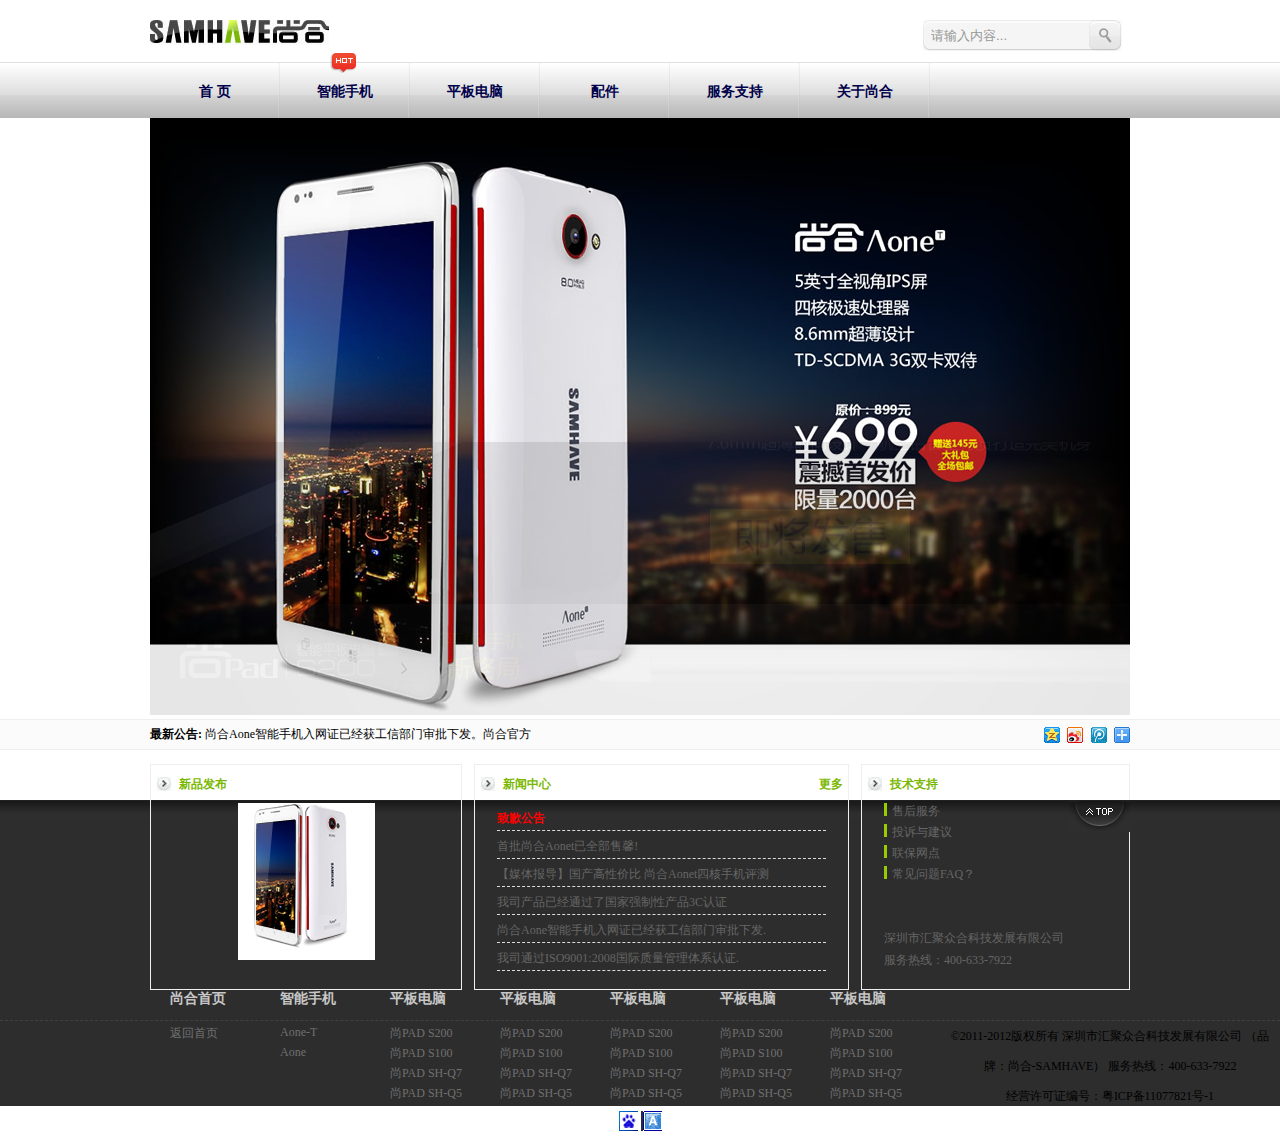
<file: index.html>
<!DOCTYPE html PUBLIC "-//W3C//DTD XHTML 1.0 Transitional//EN" "http://www.w3.org/TR/xhtml1/DTD/xhtml1-transitional.dtd">
<html xmlns="http://www.w3.org/1999/xhtml" xml:lang="en">
<head>
    <meta http-equiv="Content-Type" content="text/html;charset=UTF-8">
    <title>尚合手机网</title>
    <style type="text/css">

    * {
        margin: 0;
        padding:0;
    }
    ul {
        list-style: none;
    }
    a {
        text-decoration: none;
    }
    .header {
        height: 62px;
        border-bottom: 1px solid #e1e1e1;
    }
    .header-in {
        width: 980px;
        height: 62px;
        margin: 0 auto;   /* 让块级盒子居中对齐 */
    }
    .logo {
        width: 179px;
        height: 25px;
        float: left;
        margin-top: 20px;
        background: url(images/logo.png) no-repeat;   
    }
    .search {
        width: 199px;
        height: 31px;
        background-color: #f40;
        float: right;
        margin-top: 20px;
        margin-right: 8px;
    }
    .search input {
        width: 158px;
        height: 31px;
        border: 0; /*  边框清0 */
        background: url(images/input.png) no-repeat; 
        outline: none;  /* 取消蓝色边框 */
        color: #979797;
        padding-left: 8px;
        float: left;
    }
    .search button {
        width: 33px;
        height: 31px;
        background: url(images/button.png)  no-repeat;
        border: 0;
        outline: none;
        float: left;
    }

    /* nav start */

    .nav {
        height: 55px;
        background: url(images/nav-bg.png) repeat-x;
    }
    .nav-in {
        width: 980px;
        height: 55px;
        margin: 0 auto;   /* 让块级盒子居中对齐 */
    }
    .nav-in ul li {
        width: 130px;
        height: 55px;
        text-align: center;  /* 文字水平居中 */
        line-height: 55px;
        float: left;
        background: url(images/nav-line.png) no-repeat  right;   /* 小背景右侧对齐 */

      
    }

    .nav-in  a {
        font: 700 14px "微软雅黑";
        color: #00004b;
        text-decoration: none; /*  取消下划线 */

    }

    .nav-in a:hover {
        color: #91BB35;
    }
    /* nav end */

   /*  banner部分 */
     .banner {
        width: 980px;
        margin: 0 auto;
      、
     }

    
     /* 公告模块部分 */
     .notice {
        height: 29px;
        background-color: #fbfbfb;
        border-top: 1px solid #EFEFEF;
        border-bottom: 1px solid #EFEFEF;
     }
     .notice-in {
        width: 980px;
        height: 29px;
        margin: 0 auto;
        line-height: 29px;
     }
     .notice-in p {
        float: left;
        font-size: 12px;
     }
     .notice-in p a {
        color: #000;
        text-decoration: none;
     }
      .notice-in p a:hover {
        color: #91BB35;
         text-decoration: underline;
      }
     .notice-in span {
        float: right;
        margin-top: 5px;
     }
     .main {
        width: 980px;
        margin: 14px  auto  50px auto;  /* 上 右  下 左    左右还是auto*/  
     }
     .product {
        width: 310px;
        height: 224px;
        border: 1px solid #efefef;
        float: left;
     }
     .news {
        width: 373px;
        height: 224px;
        border: 1px solid #efefef;
        float: left;
        margin-left: 12px;
     }
     .net {
        width: 267px;
        height: 224px;
        border: 1px solid #efefef;
        float: right;
     }
     .main h4 {
         height: 38px;
         line-height: 38px;
         font-size: 12px;
         color: #7AB800;
         margin-left: 6px;
         background:  url(images/arrow.png) no-repeat left center;
         padding-left: 22px;
     }
     .more {
        float: right;
        margin-right: 5px;
         color: #7AB800;

     }
     .pic {
        text-align: center;
     }
     .news ul {
        padding: 0px  22px;

     }
     .news ul li {
        height: 27px;
        line-height: 27px;
        border-bottom: 1px dashed #DCDCDC;
     }
     .news ul a {
        font-size: 12px;
        color: #666666;

     }
     .news ul a:hover {
         color: #91BB35;
         text-decoration: underline;
     }
     .news .red {
        color: #f00;
        font-weight: 700;
     }
     .net ul {
        padding: 0 22px;
     }
     .net li {
        height: 13px;
        line-height: 13px;
        border-left: 3px solid #98CB00;
        margin-bottom: 8px;
        padding-left: 5px;
     }
     .net ul a {
        font-size: 12px;
        color: #666666

     }
     .net p {
        font-size: 12px;
        color: #666;
        padding: 40px 22px 0;
        line-height: 22px;
     }
     .footer {
        height: 306px;
        background: #2d2d2d url(images/footer-bg.png) repeat-x;
     }
     .footer-t {
        height: 220px;
        border-bottom: 1px dashed #414141;
     }
     .footer-content {
        width: 960px;
        height: 205px;
        margin: 0 auto;
        padding: 15px 0 0 20px;
        position: relative;
     }
     .footer-content dl {
        float: left;
        width: 110px;
     }
    
     .footer-content dl dt {
        font-size: 14px;
        color:  #C7C7C7;
        height: 35px;
        font-weight: 700;
     }
      .footer-content dl dd {
        height: 20px;
      }
     .footer-content dl dd a {
        font-size: 12px;
        color:  #707070;
     }
     .footer-content dl dd a:hover {
        text-decoration: underline;
     } 
     .footer-b {
        text-align: center;
        font-size: 12px;
        line-height: 30px;
     }
     .footer-content span {
        position: absolute;
        top: 0;
        right: 0;
     }
    .hot{
        position: absolute;
        top: -10px;
        left:50px;
    }
    .nav-in .first{
        position: relative;
    }
    </style>
</head>
<body>
    <!-- 头部开始 -->
    <div class="header">
        <div class="header-in">  <!--  内部居中的盒子 -->
             <div class="logo"></div>  
             <div class="search">
                 <input type="text"  value="请输入内容..." />
                 <button></button>
             </div>
        </div>
    </div>
    <!-- 头部结束 -->

    <!-- nav start -->
    <div class="nav">
        <div class="nav-in">
            <ul>
                <li><a href="#">首 页</a></li>
                <li class="first"><img src="images/hot.png" alt="" class="hot" /><a href="#">智能手机</a>
                    
                </li>
                <li>
                    <a href="#">平板电脑</a>
                   

                </li>
                <li>
                   <a href="#">配件</a>
                  
                </li>
                <li><a href="#">服务支持</a></li>
                <li><a href="#">关于尚合</a></li>
            </ul>
        </div>
    </div>
    <!-- nav end -->
    <!-- banner部分开始 -->
    <div class="banner">
        <img src="images/banner.png" />
    </div>
    <!-- banner部分结束 -->
    <!-- 最新公告模块开始啦 -->
    <div class="notice">
        <div class="notice-in">
           <p><strong>最新公告:</strong>
           <a href="#">尚合Aone智能手机入网证已经获工信部门审批下发。尚合官方</a>
        </p>
            <span><img src="images/share.png" /></span>
        </div>
    </div>
    <!-- 最新公告模块结束啦 -->
    <!-- 页面 主体部分开始 -->
    <div class="main">
         <div class="product">  <!-- 新品发布 -->
             <h4>新品发布</h4>
             <div class="pic">
                 <img src="images/pic.png" />
             </div>
         </div>
         <div class="news"><!--  新闻，模块 -->
             <h4>新闻中心   <a href="#" class="more"> 更多</a></h4>
             <ul>
                 <li><a href="#" class="red">致歉公告</a></li>
                 <li><a href="#">首批尚合Aonet已全部售馨!</a></li>
                 <li><a href="#">【媒体报导】国产高性价比 尚合Aonet四核手机评测</a></li>
                 <li><a href="#">我司产品已经通过了国家强制性产品3C认证</a></li>
                 <li><a href="#">尚合Aone智能手机入网证已经获工信部门审批下发.</a></li>
                 <li><a href="#">我司通过ISO9001:2008国际质量管理体系认证.</a></li>
             </ul>
         </div> 
         <div class="net">  <!-- 技术支持 -->
             <h4>技术支持</h4>
             <ul>
                 <li><a href="#">售后服务</a></li>
                 <li><a href="#">投诉与建议</a></li>
                 <li><a href="#">联保网点</a></li>
                 <li><a href="#">常见问题FAQ？</a></li>
             </ul>

             <p> 深圳市汇聚众合科技发展有限公司 <br/>
        服务热线：400-633-7922</p>
         </div>

    </div>
    <!-- 页面 主体部分结束 -->

    <!-- footer部分开始 -->
    <div class="footer">
        <div class="footer-t">
            <div class="footer-content">

                <dl>
                    <dt>尚合首页</dt>
                    <dd><a href="#">返回首页</a></dd>
                </dl>
                <dl>
                    <dt>智能手机</dt>
                    <dd><a href="#">Aone-T</a></dd>
                    <dd><a href="#">Aone</a></dd>
                </dl>
                <dl>
                    <dt>平板电脑</dt>
                    <dd><a href="#">尚PAD S200</a></dd>
                    <dd><a href="#">尚PAD S100</a></dd>
                    <dd><a href="#">尚PAD SH-Q7</a></dd>
                    <dd><a href="#">尚PAD SH-Q5</a></dd>
                </dl>
                <dl>
                    <dt>平板电脑</dt>
                    <dd><a href="#">尚PAD S200</a></dd>
                    <dd><a href="#">尚PAD S100</a></dd>
                    <dd><a href="#">尚PAD SH-Q7</a></dd>
                    <dd><a href="#">尚PAD SH-Q5</a></dd>
                </dl>
                <dl>
                    <dt>平板电脑</dt>
                    <dd><a href="#">尚PAD S200</a></dd>
                    <dd><a href="#">尚PAD S100</a></dd>
                    <dd><a href="#">尚PAD SH-Q7</a></dd>
                    <dd><a href="#">尚PAD SH-Q5</a></dd>
                </dl>
                <dl>
                    <dt>平板电脑</dt>
                    <dd><a href="#">尚PAD S200</a></dd>
                    <dd><a href="#">尚PAD S100</a></dd>
                    <dd><a href="#">尚PAD SH-Q7</a></dd>
                    <dd><a href="#">尚PAD SH-Q5</a></dd>
                </dl>
                <dl>
                    <dt>平板电脑</dt>
                    <dd><a href="#">尚PAD S200</a></dd>
                    <dd><a href="#">尚PAD S100</a></dd>
                    <dd><a href="#">尚PAD SH-Q7</a></dd>
                    <dd><a href="#">尚PAD SH-Q5</a></dd>
                </dl>
                <span> <img src="images/back.png" /></span>
            </div>
        </div>
        <div class="footer-b">
            &copy;2011-2012版权所有 深圳市汇聚众合科技发展有限公司 （品牌：尚合-SAMHAVE） 服务热线：400-633-7922  <br/>
        经营许可证编号：粤ICP备11077821号-1 <br/>
        <img src="images/icon1.png" />
        <img src="images/icon2.png" />
        </div>
    </div>
    <!-- footer部分结束 -->
</body>
</html>
</file>
